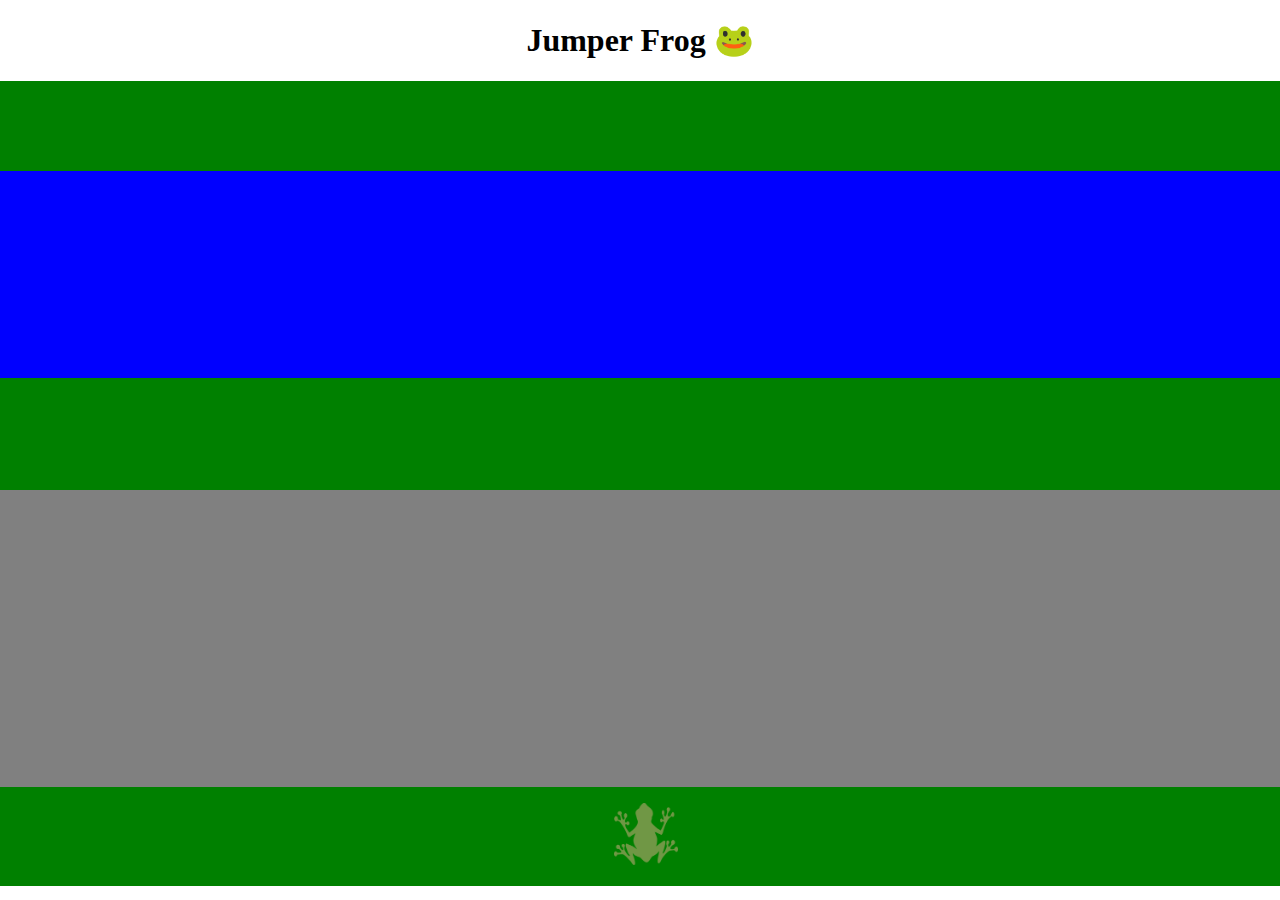
<file: index.html>
<!DOCTYPE html>
<html lang="en">
<head>
    <meta charset="UTF-8">
    <meta name="viewport" content="width=device-width, initial-scale=1.0">
    <link rel="stylesheet" href="./css/frog.css">
    <title>Frog Game</title>
</head>
<body>
    <h1>Jumper Frog 🐸</h1>
    <div class="frog-game-container">
        <div id="frog-game">
            <div class="frog-game ending-point"></div>
            <div class="frog-game pond"></div>
            <div class="frog-game grass"></div>
            <div class="frog-game road"></div>
            <div class="frog-game starting-point"></div>
        </div>
    </div>

    <script src="./javascript/frog.js"></script>
    <script src="./javascript/cars.js"></script>
    <script src="./javascript/logs.js"></script>
    <script src="./javascript/turtles.js"></script>
    <script src="./javascript/game.js"></script>
    <script src="./javascript/keyBindings.js"></script>
    <script src="./javascript/render.js"></script>
</body>
</html>
</file>
<file: css/frog.css>
body {
    margin: 0;
    padding: 0;
}

h1 {
    text-align: center;
}

.frog-game-container {
    display: flex;
    justify-content: center;
}

#frog-game {
    width: 100%;
    position: relative;
}

#frog-game .frog {
    width: 20%;
    position: absolute;
    z-index: 10000;
} 

.frog-game {
    width: 45vw;
}

.ending-point {
    height: 10vh;
    background-color: green;
}

.pond {
    height: 30vh;
    background-color: blue;
}

.grass {
    height: 10vh;
    background-color: green;
}

.road {
    height: 30vh;
    background-color: grey;
}

.starting-point {
    height: 10vh;
    background-color: green;
}

.cars1, .cars2, .cars3, .logs1, .logs2 {
    position: absolute;
}
</file>
